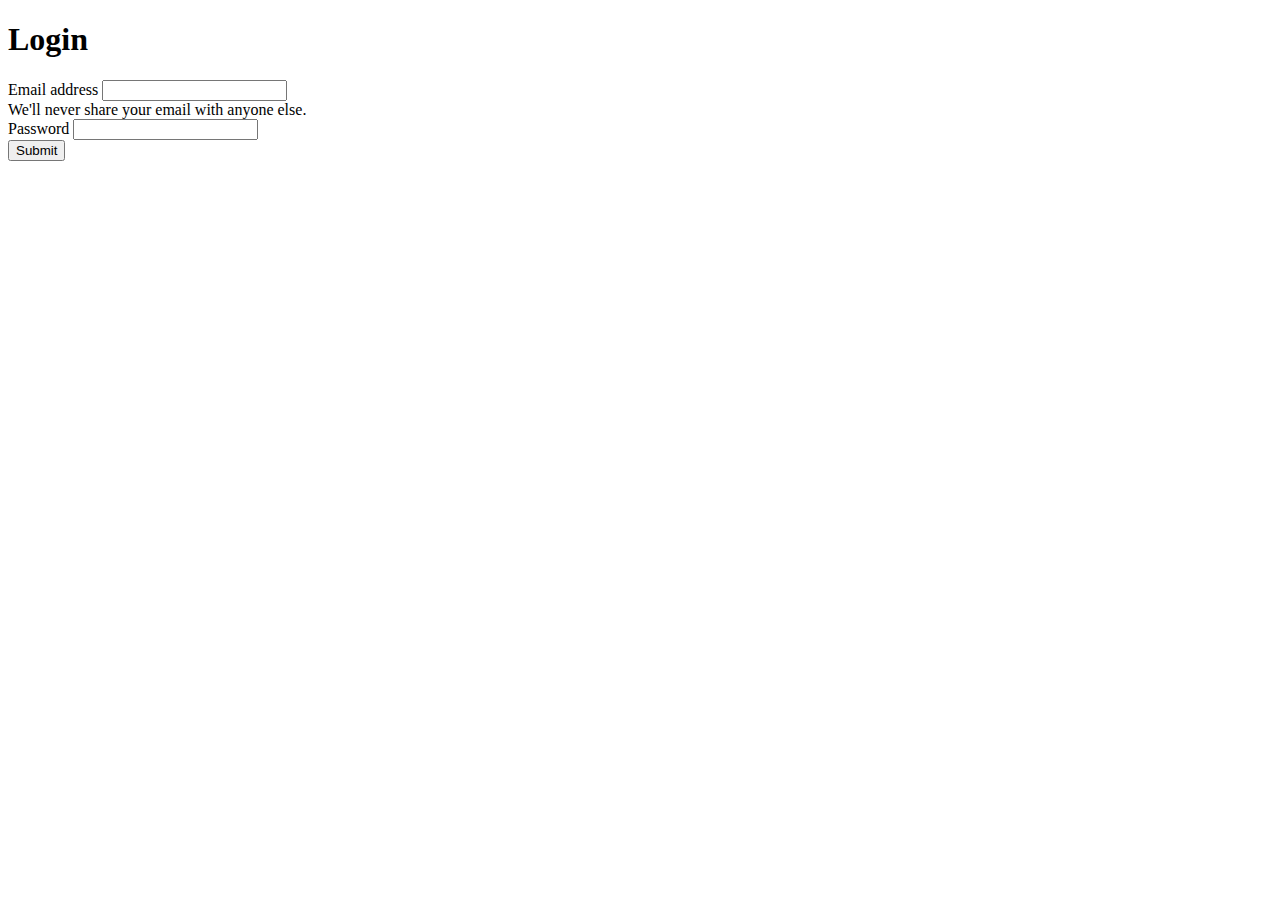
<file: login.html>
<!DOCTYPE html>
<html lang="en" dir="ltr">

<head>
  <meta charset="utf-8">
  <link rel="stylesheet" href="css/style.css">
  <link href="https://cdn.jsdelivr.net/npm/bootstrap@5.0.2/dist/css/bootstrap.min.css" rel="stylesheet" integrity="sha384-EVSTQN3/azprG1Anm3QDgpJLIm9Nao0Yz1ztcQTwFspd3yD65VohhpuuCOmLASjC" crossorigin="anonymous">
  <title>Login Page</title>
</head>

<body class=" bg-danger pt-5">
  <div class="container mt-5 formcontainer bg-light border border-light rounded-3 w-25">
    <div class="container p-5 rounded-3">
      <h1 class="p-5 text-center">Login</h1>
      <form method="POST" action="check.php">
      <div class="mb-3">
        <label for="exampleInputEmail1" class="form-label">Email address</label>
        <input type="email" name="name" class="form-control" id="exampleInputEmail1" aria-describedby="emailHelp">
        <div id="emailHelp" class="form-text">We'll never share your email with anyone else.</div>
      </div>
      <div class="mb-3">
        <label for="exampleInputPassword1" class="form-label">Password</label>
        <input type="password" name="password" class="form-control" id="exampleInputPassword1">
      </div>
      
      <button type="submit" class="btn btn-primary">Submit</button>
    </form></div>
  </div>
  
  
  <script src="https://cdn.jsdelivr.net/npm/bootstrap@5.0.2/dist/js/bootstrap.bundle.min.js" integrity="sha384-MrcW6ZMFYlzcLA8Nl+NtUVF0sA7MsXsP1UyJoMp4YLEuNSfAP+JcXn/tWtIaxVXM" crossorigin="anonymous"></script>
</body>

</html>
</file>
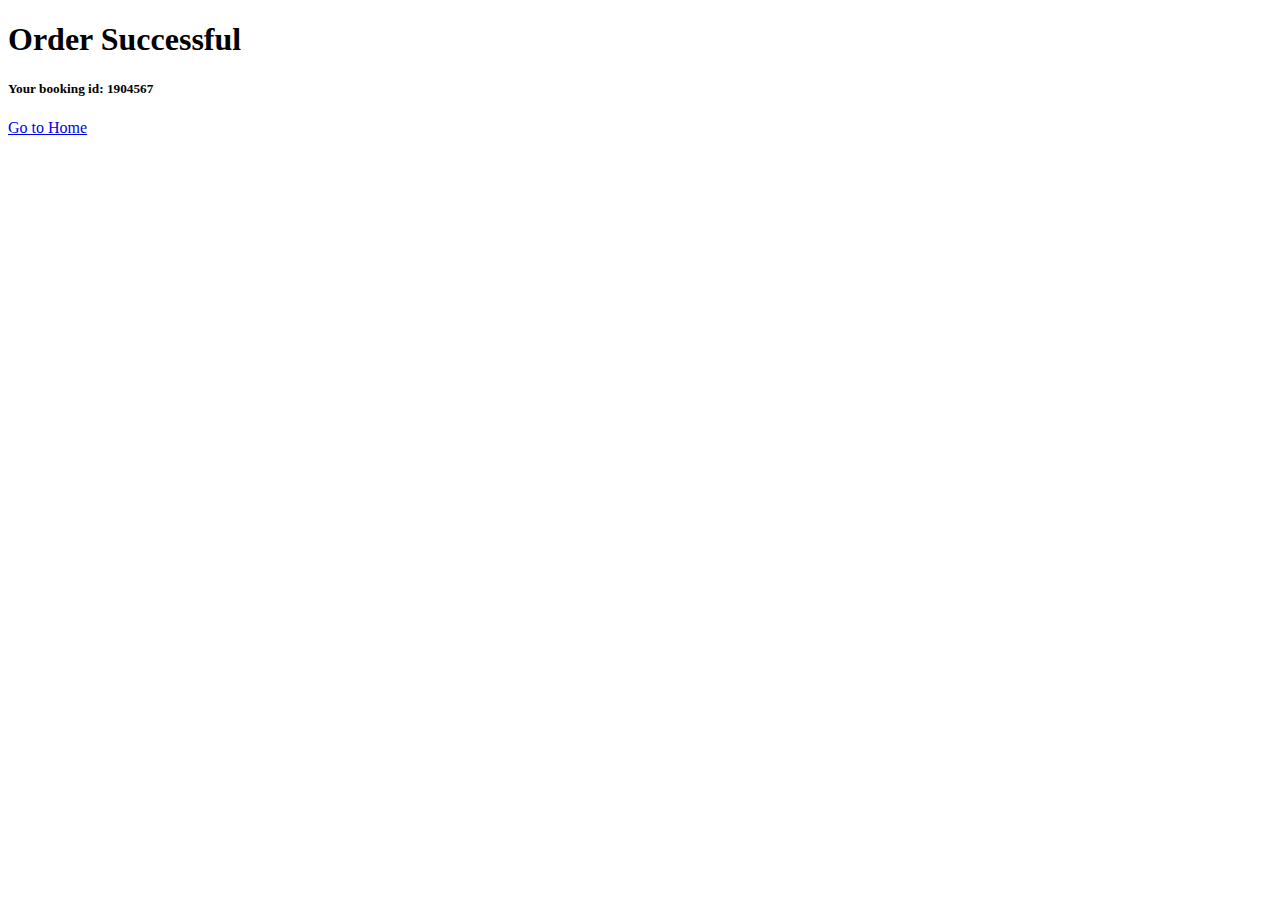
<file: success.html>
<!DOCTYPE html>
<html lang="en">

<head>
    <meta charset="UTF-8">
    <meta http-equiv="X-UA-Compatible" content="IE=edge">
    <meta name="viewport" content="width=device-width, initial-scale=1.0">
    <link href="https://cdn.jsdelivr.net/npm/bootstrap@5.0.2/dist/css/bootstrap.min.css" rel="stylesheet"
        integrity="sha384-EVSTQN3/azprG1Anm3QDgpJLIm9Nao0Yz1ztcQTwFspd3yD65VohhpuuCOmLASjC" crossorigin="anonymous">
    <title>success</title>
</head>

<body class="bg-primary">
    <div class="container p-5 d-flex aligns-items-center justify-content-center rounded-3">
        <div class="card text-center shadow p-5" style="width: 28rem;height: 18rem;">
            <div class="card-body">
                <h1 class="card-title ">Order Successful</h1>
                <h5 class="card-text p-3">Your booking id: 1904567  </h5>
                <a href="home.php" class="btn btn-primary">Go to Home</a>
            </div>
        </div>
    </div>

    <script src="https://cdn.jsdelivr.net/npm/bootstrap@5.0.2/dist/js/bootstrap.bundle.min.js"
        integrity="sha384-MrcW6ZMFYlzcLA8Nl+NtUVF0sA7MsXsP1UyJoMp4YLEuNSfAP+JcXn/tWtIaxVXM"
        crossorigin="anonymous"></script>
</body>

</html>
</file>
<file: css/style.css>
.carouselbox{
    height: 100px!important;
    width: 100% !important;
}

.sectionhead{
    text-align: center;
}

#header{
    background-color: black;
}

.color{
    background-color: black!important;
}
</file>
